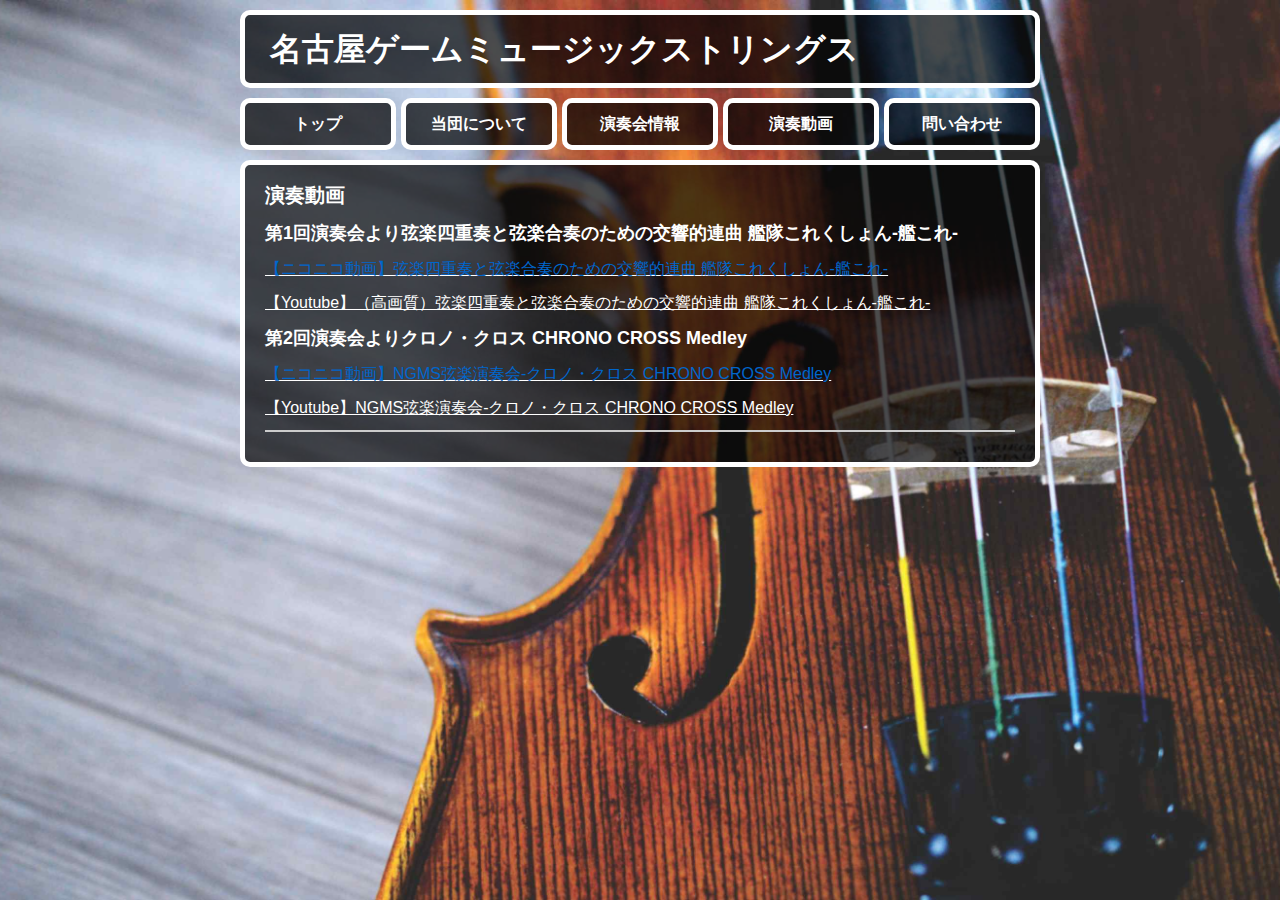
<file: contents.html>
<!DOCTYPE html>
<html>
  <head>
  <meta http-equiv="Content-Type" content="text/html; charset=utf-8" />
  <link rel="stylesheet" type="text/css" href="ngms.css" />
  <title>名古屋ゲームミュージックストリングス</title>
  </head>
  <body>
  <div id="pagebody">
    <!-- ヘッダ -->
    <div id="header">
      <h1><a href="index.html">名古屋ゲームミュージックストリングス</a></h1>
    </div>

    <!-- メインメニュー -->
    <ul id="menu">
      <li class="menu-item" id="menu01"><a href="index.html">トップ</a></li>
      <li class="menu-item" id="menu02"><a href="about.html">当団について</a></li>
      <li class="menu-item" id="menu03"><a href="concert/concert-info.html">演奏会情報</a></li>
      <li class="menu-item" id="menu04"><a href="contents.html">演奏動画</a></li>
      <li class="menu-item" id="menu05"><a href="information.html">問い合わせ</a></li>
    </ul>

    <!-- サブメニュー（左カラム） 必要に応じて-->
    <!--
      <div id="submenu">
        <div id="submenu_header"></div>
        <ul id="submenu_body">
          <li><a href="xxx.html"></a></li>
        </ul>
      </div>
    -->

      <!-- コンテンツ（中央と右の2カラム） -->
      <div id="content">
        <!-- ニュース（中央カラム） -->
        <div id="news">
          <h2>演奏動画</h2>
          <h3>第1回演奏会より弦楽四重奏と弦楽合奏のための交響的連曲 艦隊これくしょん-艦これ-</h3>
          <p><a href="http://www.nicovideo.jp/watch/sm26640675"><font color="#0066cc">【ニコニコ動画】弦楽四重奏と弦楽合奏のための交響的連曲 艦隊これくしょん-艦これ-</font></a></p>
          <p><a href="https://www.youtube.com/watch?v=5rjnOYXPbBc">【Youtube】（高画質）弦楽四重奏と弦楽合奏のための交響的連曲 艦隊これくしょん-艦これ-</a></p>
          <h3>第2回演奏会よりクロノ・クロス CHRONO CROSS Medley</h3><p>
          <p><a href="http://www.nicovideo.jp/watch/sm29477186"><font color="#0066cc">【ニコニコ動画】NGMS弦楽演奏会-クロノ・クロス CHRONO CROSS Medley</font></a></p>
          <p><a href="https://www.youtube.com/watch?v=zgVGi2bbmVU">【Youtube】NGMS弦楽演奏会-クロノ・クロス CHRONO CROSS Medley</a></p>
          <hr />
        </div>
      </div>

    </div>
  </body>
</html>
</file>
<file: ngms.css>
@charset "UTF-8";
/*============================================
============================================*/

* {
  line-height: 1.5;
  margin: 0;
  padding: 0;
}

b {
  color: inherit;
}

body {
  /* 元画像は https://commons.wikimedia.org/wiki/File:Violin_strings_in_close-up_%28Unsplash%29.jpg */
  /* ライセンスは CC0 (パブリックドメイン) */
  background: url("img/background.jpg") no-repeat center center / cover fixed;
  color: #ffffff;
  font-family: sans-serif;
  text-align: center;
}

a {
  color: #ffffff;
}

#pagebody {
  box-sizing: border-box;
  margin: 0 auto;
  text-align: left;
  width: 800px;
}

@media (max-width: 576px) {
  #pagebody {
    margin: 0;
    padding: 0 10px;
    width: 100%;
  }
}

.hidden-sm {
  display: block;
}

@media (max-width: 576px) {
  .hidden-sm {
    display: none;
  }
}

.visible-sm {
  display: none;
}

@media (max-width: 576px) {
  .visible-sm {
    display: block;
  }
}

.row {
  display: flex;
  margin: -5px -10px;
}

@media (max-width: 576px) {
  .row {
    flex-direction: column;
  }
}

.col-sm {
  margin: 5px 10px;
}

.flex-grow-1 {
  flex-grow: 1;
}

@media (max-width: 576px) {
  .col-sm {
    flex-direction: column;
  }
}

/*============================================
  ヘッダー
============================================*/

#header {
  background-color: rgba(0, 0, 0, 0.7);
  border-radius: 10px;
  border: 5px solid #ffffff;
  margin-bottom: 10px;
  margin-top: 10px;
  padding: 10px 25px;
}

@media (max-width: 576px) {
  #header {
    padding: 5px 10px;
  }
}

h1 {
  font-size: 2rem;
}

@media (max-width: 576px) {
  h1 {
    font-size: 1.5rem;
  }
}

h1 a {
  text-decoration: none;
}

/*============================================
  メニュー
============================================*/

#menu {
  display: flex;
  font-weight: bold;
  margin-top: 10px;
  margin-bottom: 10px;
}

@media (max-width: 576px) {
  #menu {
    background-color: rgba(0, 0, 0, 0.7);
    border-radius: 10px;
    border: 5px solid #ffffff;
    flex-direction: column;
    padding: 10px;
  }
}

.menu-item {
  background-color: rgba(0, 0, 0, 0.7);
  border-radius: 10px;
  border: 5px solid #ffffff;
  flex: 1;
  height: 42px;
  list-style-type: none;
  margin-right: 5px;
}

.menu-item:last-child {
  margin-right: 0;
}

@media (max-width: 576px) {
  .menu-item {
    background: none;
    border: none;
    height: auto;
    margin-bottom: 5px;
    margin-right: 0;
    text-align: left;
  }

  .menu-item:last-child {
    margin-bottom: 0;
  }
}

#menu a {
  display: block;
  line-height: 42px;
  text-align: center;
  text-decoration: none;
}

@media (max-width: 576px) {
  #menu a {
    line-height: 1.5;
    text-align: left;
  }
}

/*============================================
  サブメニュー　現未使用
============================================*/

div#submenu {
  float: left;
  margin: 10px 10px 10px 25px;
  width: 160px;
}

div#submenu_header {
  background-color: #cccccc;
  background-image: url("images/bg_submenu_header.gif");
  background-position: top;
  background-repeat: no-repeat;
  font-size: 90%;
  font-weight: bold;
  height: 26px;
  padding: 4px 0px 0px 0px;
  text-align: center;
}

ul#submenu_body {
  background-color: #cccccc;
  background-image: url("images/bg_submenu_footer.gif");
  background-position: bottom;
  background-repeat: no-repeat;
  padding-bottom: 6px;
}

ul#submenu_body li {
  display: inline;
  font-size: 90%;
  list-style-type: none;
}

ul#submenu_body li a {
  background-color: #eeeeee;
  display: block;
  margin: 0px 4px 0px 4px;
  padding: 2px 0px 2px 20px;
  text-decoration: none;
}

ul#submenu_body li a:hover {
  background-color: #ffffff;
}

/*============================================
  中央
============================================*/

#content {
  background-color: rgba(0, 0, 0, 0.7);
  border-radius: 10px;
  border: 5px solid #ffffff;
  margin-bottom: 10px;
  margin-top: 10px;
  padding: 15px 20px 20px;
}

@media (max-width: 576px) {
  #content {
    padding: 15px 10px 10px;
  }
}

div#news {
  background-repeat: no-repeat;
}

h2 {
  background-position: left center;
  background-repeat: no-repeat;
  font-size: 20px;
  margin: 10px 0;
}

h2:first-child {
  margin-top: 0;
}

h3 {
  font-size: 18px;
  margin-bottom: 10px;
  margin-top: 10px;
}

p {
  margin-bottom: 10px;
}

hr {
  border: solid 1px #cccccc;
  margin: 10px 0;
}

ul.list {
  padding: 0 0 0 2em;
  margin: 1em 0;
}

ul.list > li {
  margin: 0.5em 0;
}

.program-main {
  font-size: 1.2rem;
}

.program-sub {
  font-size: 1.1rem;
}

.alert {
  border: 3px solid #fff;
  border-radius: 3px;
  padding: 1rem;
}

.alert > *:first-child {
  margin-top: 0;
}

.alert > *:last-child {
  margin-bottom: 0;
}

.alert-error {
  background-color: lightpink;
  border-color: red;
}

.alert-error h3,
.alert-error p,
.alert-error a {
  color: red;
}

.alert-info {
  background-color: #d1ecf1;
  border-color: #bee5eb;
}

.alert-info h3,
.alert-info p,
.alert-info a {
  color: #0c5460;
}

.alert-warning {
  background-color: #fff3cd;
  border-color: #ffecb5;
}

.alert-warning h3,
.alert-warning p {
  color: #664d03;
}

.btn {
  display: block;
  text-align: center;
}

.btn-lg {
  border-radius: 0.3rem;
  padding: 0.5rem 1rem;
  font-size: 1.25rem;
}

.btn-primary {
  color: #fff;
  background-color: #0d6efd;
  text-decoration: none;
}

.btn-outline-warning {
  border: 1px solid #664d03;
  color: #664d03;
  text-decoration: none;
  transition: background-color 0.15s;
}

.btn-outline-warning:hover {
  border: 1px solid #ffc20c;
  background-color: #ffc20c;
  text-decoration: none;
}

.btn-middle-width {
  display: block;
  max-width: 350px;
  margin-left: auto;
  margin-right: auto;
}

@media (max-width: 576px) {
  .btn-middle-width {
    max-width: 100%;
  }
}

.currentConcert-section {
  margin: 0 0 2em 0;
}

.currentConcert-section-title {
  font-size: 1.5em;
  margin: 0 0 0.5em 0;
}

.dl-horizontal {
  display: flex;
}
.dl-horizontal dt,
.dl-horizontal dd {
  margin-right: 0.5em;
}

/*
  JFドットM+12
  http://jikasei.me/font/jf-dotfont/
  改変・再配布・商業的利用に制限なし。

  http://brian.hatenablog.jp/entry/how-to-set-web-fonts
  の方法に従い、サブセットの作成と WOFF への変換を行った。
*/

/* JIS 第二水準 (オリジナル) */

@font-face {
  font-family: "JF-Dot-MPlus12";
  src: url("fonts/JF-Dot-MPlus12.woff2") format("woff2"),
    url("fonts/JF-Dot-MPlus12.woff") format("woff");
}

/* JIS 第一水準 */

@font-face {
  font-family: "JF-Dot-MPlus12-JIS1";
  src: url("fonts/JF-Dot-MPlus12-JIS1.woff2") format("woff2"),
    url("fonts/JF-Dot-MPlus12-JIS1.woff") format("woff");
}

/* 漢字なし */

@font-face {
  font-family: "JF-Dot-MPlus12-No-Kanji";
  src: url("fonts/JF-Dot-MPlus12-No-Kanji.woff2") format("woff2"),
    url("fonts/JF-Dot-MPlus12-No-Kanji.woff") format("woff");
}

/*
  ドットフォント使用する箇所に付与するクラス。
  必要な文字種に合わせて、font-family を 1 つだけ選択すること。
  Chrome 55 では、使用していない Web フォントはダウンロードされないことを確認している。
*/

.dot-font {
  /* font-family: "JF-Dot-MPlus12"; */
  /* font-family: "JF-Dot-MPlus12-JIS1"; */
  font-family: "JF-Dot-MPlus12-No-Kanji";
  letter-spacing: 0.167em;
  /* 1/12 = 2 dot */
}
</file>
